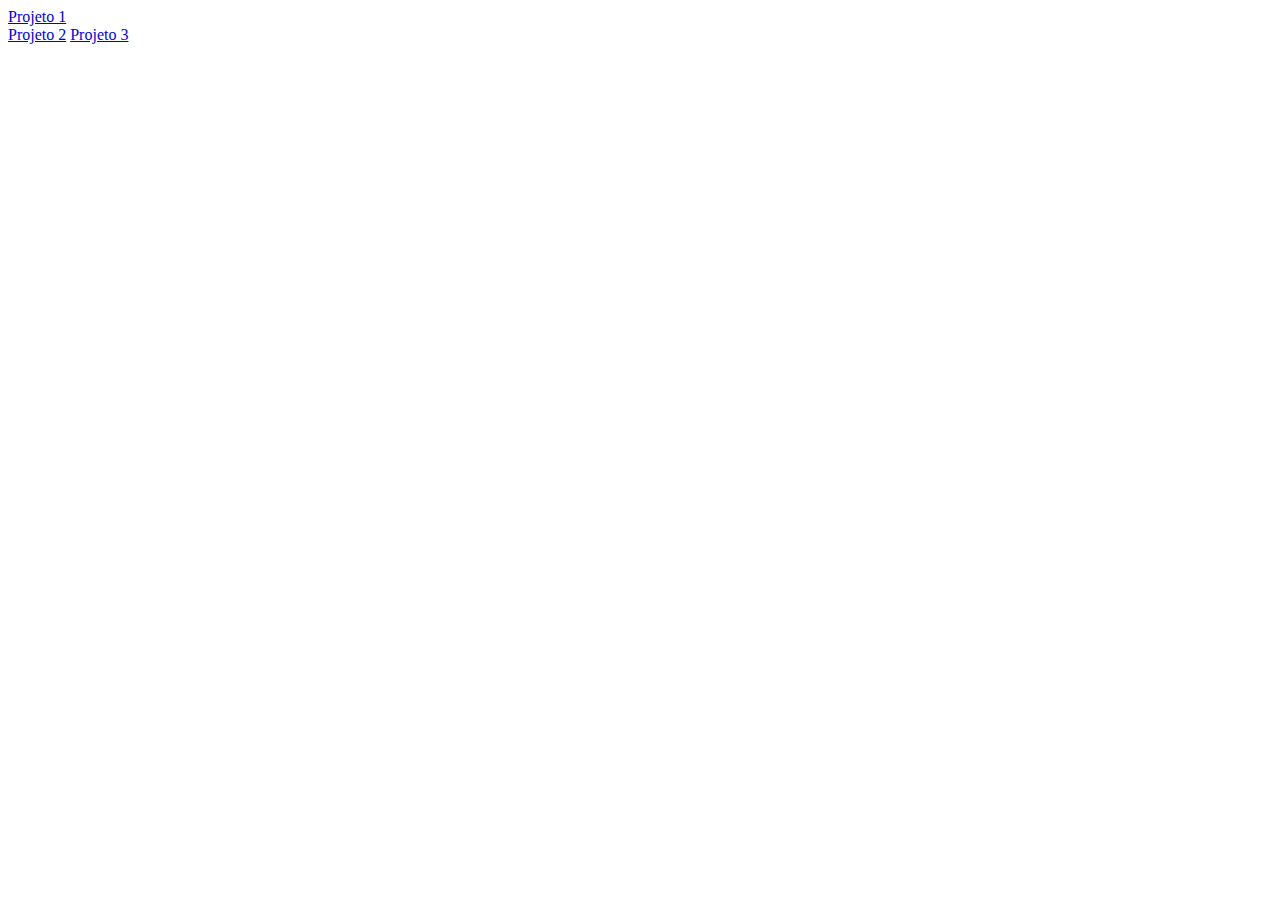
<file: index.html>
<!DOCTYPE html>
<html lang="en">
<head>
    <meta charset="UTF-8">
    <meta name="viewport" content="width=device-width, initial-scale=1.0">
    <title>Projetos da disciplina de Processamento gráfico </title>
</head>
<body>
    <a href="/Procter-Gamble/Projeto 1/">Projeto 1</a><br>
    <a href="/Procter-Gamble/Projeto 2/">Projeto 2</a>
    <a href="/Procter-Gamble/Projeto 3/">Projeto 3</a>
</body>
</html>
</file>
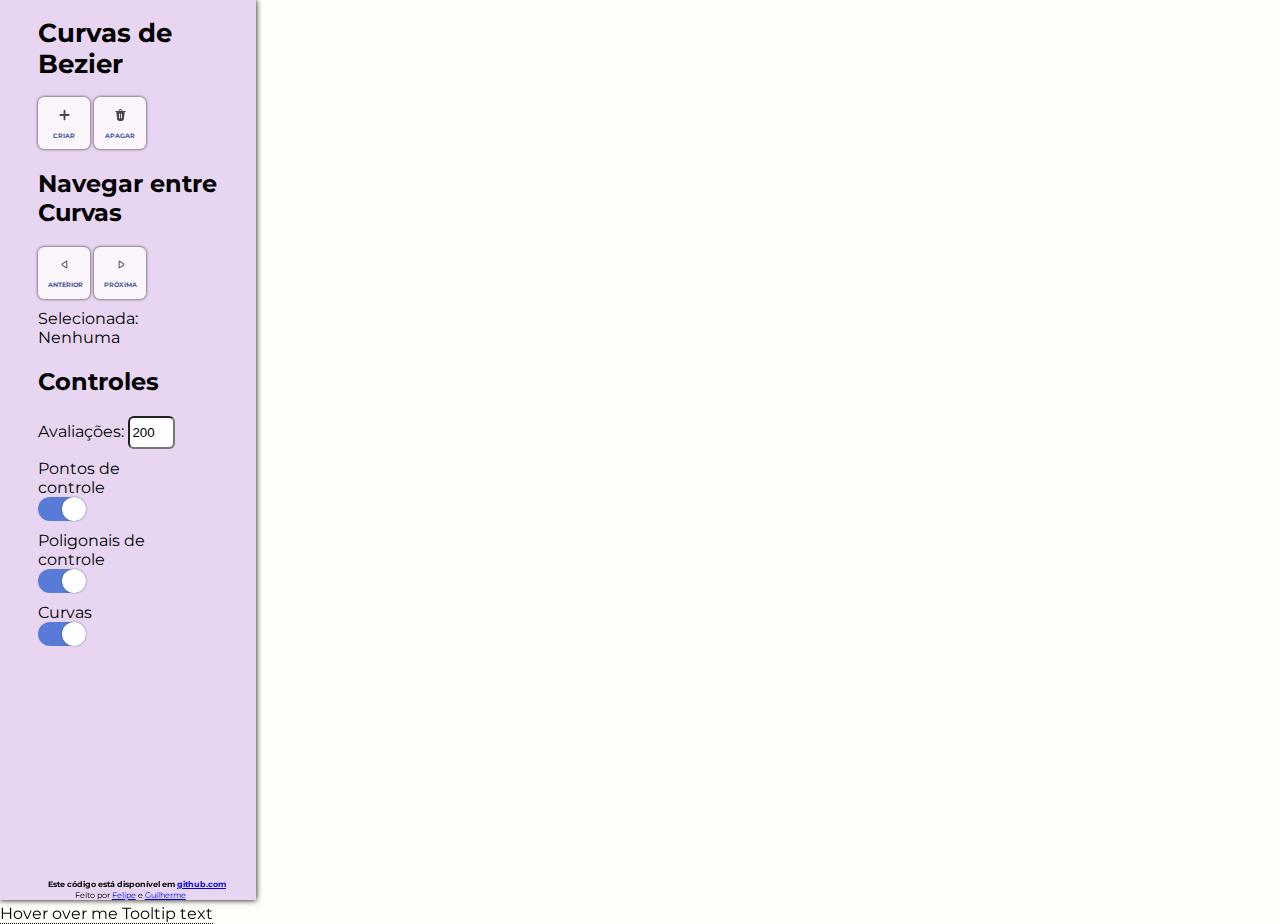
<file: Projeto 2/index.html>
<!DOCTYPE html>
<html lang="pt-BR">
    <head>
        <meta charset="UTF-8" />
        <meta name="author" content="" />
        <meta
            name="description"
            content="Projeto da disciplina Processamento Gráfico"
        />
        <link
            href="https://fonts.googleapis.com/css2?family=Montserrat:wght@500&display=swap"
            rel="stylesheet"
        />
        <link rel="stylesheet" href="./css/page.css" />
        <link rel="stylesheet" href="./css/createMenu.css" />
        <link rel="stylesheet" href="./css/pointMenu.css" />
        <link rel="stylesheet" href="./css/sidebar.css" />
        <link rel="stylesheet" href="./css/switch.css" />
        <title>Curvas de Bezier</title>
    </head>
    <body>
        <div id="sidebar">
            <div id="title">
                <div class="center">
                    <h1>Curvas de Bezier</h1>
                </div>
            </div>

            <div id="manageButtons">
                <div class="space">
                    <div class="center">
                        <a
                            href="#"
                            id="addButton"
                            class="button"
                            onclick="criarCurva()"
                        >
                            <figure class="Icon">
                                <img src="./icons/add.svg" />
                            </figure>
                            <div class="text">Criar</div>
                        </a>

                        <a
                            href="#"
                            id="deleteButton"
                            class="button"
                            onclick="deletarCurva()"
                        >
                            <figure class="Icon">
                                <img src="./icons/delete.svg" />
                            </figure>
                            <div class="text">Apagar</div>
                        </a>
                    </div>
                </div>
            </div>
            <div class="space">
                <div class="center">
                    <h2 class="text">Navegar entre Curvas</h2>
                </div>

                <div id="nav">
                    <div class="center">
                        <a href="#" class="button" onclick="curvaMenos()">
                            <figure class="Icon">
                                <img src="./icons/prevCaret.svg" />
                            </figure>
                            <div class="text">Anterior</div>
                        </a>

                        <a href="#" class="button" onclick="curvaMais()">
                            <figure class="Icon">
                                <img src="./icons/nextCaret.svg" />
                            </figure>
                            <div class="text">Próxima</div>
                        </a>
                    </div>
                </div>
            </div>
            <div class="space">
                <div class="center">
                    <label>Selecionada: </label><label id="curva"></label>
                </div>
            </div>
            <div class="space">
                <div class="center">
                    <h2 class="text">Controles</h2>
                </div>
            </div>

            <div class="space">
                <div class="center">
                    <label>Avaliações:</label>
                    <input
                        type="number"
                        id="avaliacoes"
                        min="1"
                        value="200"
                        onchange="updatePageElements()"
                        onkeyup="updatePageElements()"
                    /><br />
                </div>
            </div>
            <div class="space">
                <div class="center">
                    <div class="controlsLabels">
                        <label>Pontos de controle </label>
                    </div>
                    <div class="controls">
                        <form action="#">
                            <div class="switch">
                                <input
                                    id="pontos"
                                    onclick="desenhar()"
                                    checked
                                    type="checkbox"
                                    class="switch-input"
                                />
                                <label for="pontos" class="switch-label"
                                    >Switch</label
                                >
                            </div>
                        </form>
                    </div>
                </div>

                <div class="center">
                    <div class="controlsLabels">
                        <label>Poligonais de controle </label>
                    </div>
                    <div class="controls">
                        <form action="#">
                            <div class="switch">
                                <input
                                    id="linhas"
                                    onclick="desenhar()"
                                    checked
                                    type="checkbox"
                                    class="switch-input"
                                />
                                <label for="linhas" class="switch-label"
                                    >Switch</label
                                >
                            </div>
                        </form>
                    </div>
                </div>

                <div class="center">
                    <div class="controlsLabels">
                        <label>Curvas </label>
                    </div>
                    <div class="controls">
                        <form action="#">
                            <div class="switch">
                                <input
                                    id="curvas"
                                    onclick="desenhar()"
                                    checked
                                    type="checkbox"
                                    class="switch-input"
                                />
                                <label for="curvas" class="switch-label"
                                    >Switch</label
                                >
                            </div>
                        </form>
                    </div>
                </div>
            </div>
            <footer>
                <div class="“wrapper”">
                    <small
                        >
                        <strong
                            >Este código está disponível em
                            <a
                                id="github"
                                href="https://github.com/Guilhermeasper/Procter-Gamble/"
                                >github.com</a
                            ></strong
                        ></small
                    >
                    <div class="center">
                        <small>Feito por <a href="https://github.com/borrao">Felipe</a> e <a href="https://github.com/Guilhermeasper/">Guilherme</a></small>
                    </div>
                    <nav></nav>
                </div>
            </footer>
        </div>
        <div id="canvas">
            <canvas
                id="quadro"
                onclick=""
                onmousemove="mouseMove(event)"
                onmousedown="mouseDown(event)"
                onmouseup="mouseUp(event)"
            >
            </canvas>
        </div>

        <div id="onCreateDialog">
            <a href="#" class="button" id="finishCurve">
                <figure class="Icon">
                    <img src="./icons/checkmark.svg" />
                </figure>
                <span class="tooltiptext">Terminar a curva nesse ponto</span>
            </a>
            <a href="#" class="button" id="deleteCurve">
                <figure class="Icon"><img src="./icons/cancel.svg" /></figure>
                <span class="tooltiptext">Apagar a curva atual</span>
            </a>
        </div>
        <div id="onPointDialog">
            <a href="#" class="button" id="addPoint">
                <figure class="Icon"><img src="./icons/add.svg" /></figure>
                <span class="tooltiptext"
                    >Adicionar um novo ponto de controle</span
                >
            </a>
            <a href="#" class="button" id="deletePoint">
                <figure class="Icon"><img src="./icons/delete.svg" /></figure>
                <span class="tooltiptext">Remover este ponto de controle</span>
            </a>
        </div>
        <div class="tooltip">
            Hover over me
            <span class="tooltiptext">Tooltip text</span>
        </div>
        <script src="./js/point.js"></script>
        <script src="./js/curve.js"></script>
        <script src="./js/line.js"></script>
        <script src="./js/bezier.js"></script>
    </body>
</html>
</file>
<file: Projeto 2/css/page.css>
#dialog {
    display: none;
    position: absolute;
    left: 50px;
    top: 200px;
}

html {
    overflow: hidden;
    background-color: rgb(255, 255, 249);
    font-family: 'Montserrat', sans-serif;
}

body {
    margin: 0;
    box-sizing: border-box;
}

html,
body {
    height: 100%;
}

.tooltip {
    position: relative;
    display: inline-block;
    border-bottom: 1px dotted black; /* If you want dots under the hoverable text */
}

/* Tooltip text */
.button .tooltiptext {
    visibility: hidden;
    width: 120px;
    background-color: black;
    color: #fff;
    text-align: center;
    padding: 5px 0;
    border-radius: 6px;
    bottom: 100%;
    left: 50%;
    margin-left: -60px;
    /* Position the tooltip text - see examples below! */
    position: absolute;
    z-index: 1;
}

/* Show the tooltip text when you mouse over the tooltip container */
.button:hover .tooltiptext {
    visibility: visible;
}
</file>
<file: Projeto 2/css/createMenu.css>
#onCreateDialog {
    background-color: rgba(194, 212, 247, 0);
    border: 1px solid #00000000;
    border-radius: 6px;
    padding: 0px 5px;
}

#onCreateDialog .button {
    background: #fff;
    border-radius: 6px;
    box-shadow: 0 0 3px black;
    display: inline-block;
    padding: 5px;
    text-align: center;
    max-width: 150px;
    margin: 2px 5px;
    text-decoration: none;
}

#onCreateDialog .button figure {
    margin: 0 0 -4px;
}

#onCreateDialog .button figure img {
    border-radius: 100%;
}

#onCreateDialog .button .text {
    font-weight: bold;
    text-transform: uppercase;
    color: #1d368a;
    margin: 0 0 5px;
    font-size: 8px;
}

#onCreateDialog img {
    width: 20px;
    height: 20px;
}

#onCreateDialog #finishCurve {
    float: left;
}
</file>
<file: Projeto 2/css/pointMenu.css>
#onPointDialog {
    background-color: rgba(194, 212, 247, 0);
    border: 1px solid #00000000;
    border-radius: 6px;
    padding: 0px 5px;
}

#onPointDialog .button {
    background: #fff;
    border-radius: 6px;
    box-shadow: 0 0 3px black;
    display: inline-block;
    padding: 5px;
    text-align: center;
    max-width: 150px;
    margin: 2px 5px;
    text-decoration: none;
}

#onPointDialog .button figure {
    margin: 0 0 -4px;
}

#onPointDialog .button figure img {
    border-radius: 100%;
}

#onPointDialog .button .text {
    font-weight: bold;
    text-transform: uppercase;
    color: #1d368a;
    margin: 0 0 5px;
    font-size: 8px;
}

#onPointDialog img {
    width: 20px;
    height: 20px;
}

#onPointDialog #finishCurve {
    float: left;
}
</file>
<file: Projeto 2/css/sidebar.css>
#avaliacoes {
    width: 3vw;
    height: 3vh;
    border-radius: 6px;
}

#sidebar {
    float: left;
    width: 20vw;
    height: 100vh;
    background-color: rgba(227, 206, 240, 0.856);
    box-shadow: 0 0 6px black;
}

#canvas {
    margin-left: 20vw;
}

canvas {
    width: 80vw;
    height: 100vh;
}

#createCurveButton {
    background: #ccc url("add.svg") no-repeat center;
    height: 80px;
    width: 80px;
}

figure > img {
    width: 1.2vw;
    height: 1.2vw;
}

#sidebar .button {
    opacity: 80%;
    background: #fff;
    border-radius: 6px;
    display: inline-block;
    padding: 10px;
    text-align: center;
    width: 2.5vw;
    height: 2.5vw;
    text-decoration: none;
    box-shadow: 0 0 3px black;
}

#sidebar .button figure {
    margin: 0 0 5px;
}

#sidebar .button figure img {
    border-radius: 100%;
}

#sidebar .button .text {
    font-weight: bold;
    text-transform: uppercase;
    color: #1d368a;
    font-size: 0.5vw;
}

#sidebar #manageButtons {
    width: 100%;
}

.center {
    width: 70%;
    margin: auto;
}

.space {
    margin-top: 10px;
    margin-bottom: 5px;
}

#title {
    font-size: 1vw;
    margin-bottom: 2vh;
}
.controlsLabels {
    float: left;
    width: 150px;
}

.controls {
    margin-bottom: 10px;
}

footer {
    position: fixed;
    left: 3.75vw;
    bottom: 0;
    font-size: 0.75vw;
}
</file>
<file: Projeto 2/css/switch.css>
.switch {
    position: relative;
    display: inline-block;
  }
  .switch-input {
    display: none;
  }
  .switch-label {
    display: block;
    width: 48px;
    height: 24px;
    text-indent: -150%;
    clip: rect(0 0 0 0);
    color: transparent;
    user-select: none;
  }
  .switch-label::before,
  .switch-label::after {
    content: "";
    display: block;
    position: absolute;
    cursor: pointer;
  }
  .switch-label::before {
    width: 100%;
    height: 100%;
    background-color: #dedede;
    border-radius: 9999em;
    -webkit-transition: background-color 0.25s ease;
    transition: background-color 0.25s ease;
  }
  .switch-label::after {
    top: 0;
    left: 0;
    width: 24px;
    height: 24px;
    border-radius: 50%;
    background-color: #fff;
    box-shadow: 0 0 2px rgba(0, 0, 0, 0.45);
    -webkit-transition: left 0.25s ease;
    transition: left 0.25s ease;
  }
  .switch-input:checked + .switch-label::before {
    background-color: #597bd8;
  }
  .switch-input:checked + .switch-label::after {
    left: 24px;
  }
</file>
